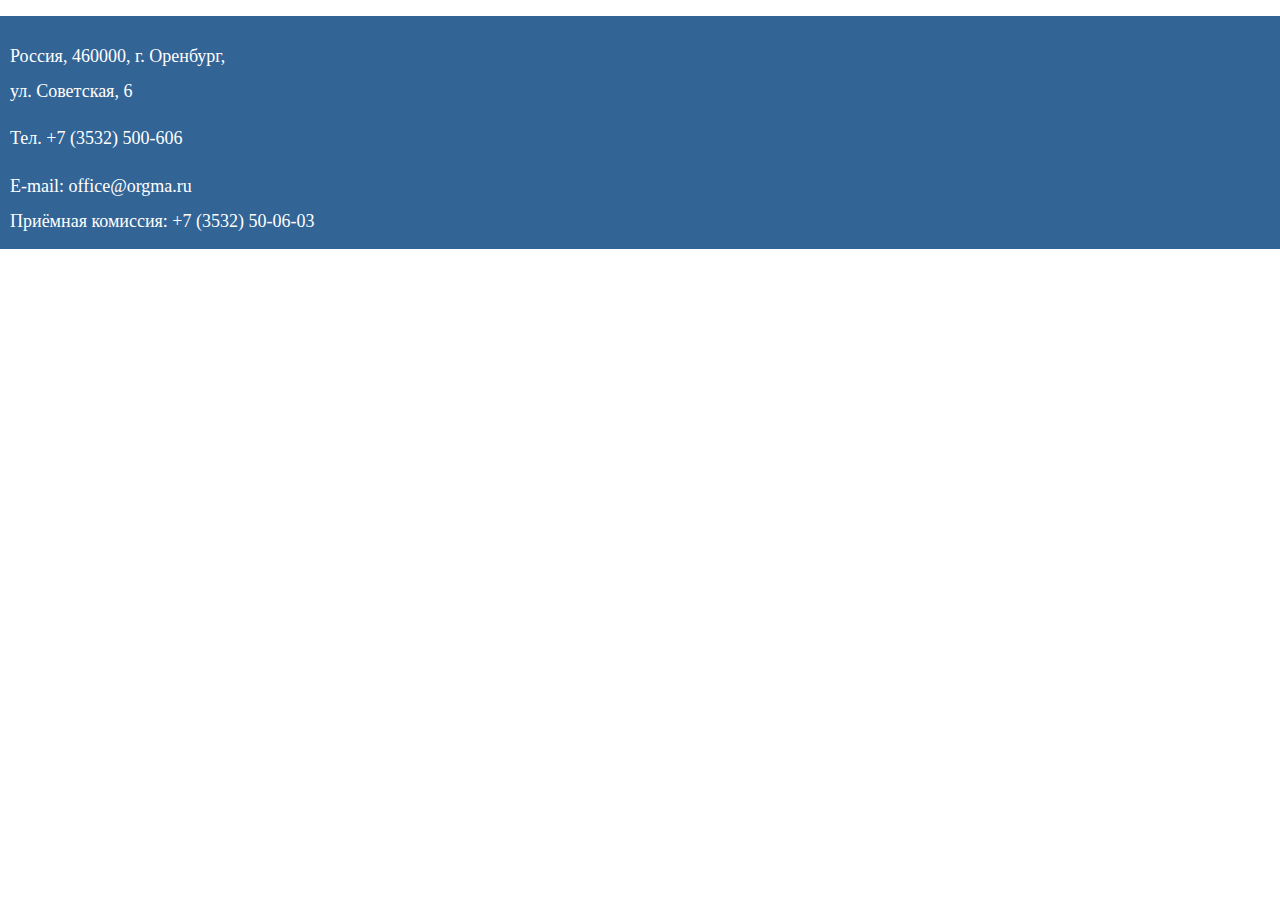
<file: identificator.html>
<!doctype html>
<html>
<head>
	<meta charset="utf-8">
	<title>medsait</title>
	<link rel="stylesheet" href="ident.css">
</head>
<body>
	<header></header>



	<footer>
		<div>
			<div class="data">Россия, 460000,  г. Оренбург,</div>
			<div class="datapr"> ул. Советская, 6</div>
			<div class="data">Тел. +7 (3532) 500-606</div>
			<div class="data">E-mail: office@orgma.ru</div>
		</div>
		<div id="reception">Приёмная комиссия: +7 (3532) 50-06-03</div>
	</footer>
</body>
</html>
</file>
<file: ident.css>
footer {
	position: relative;
	margin: 0 0 0 -8px;
	top: 8px;
	width: 100%;
	background-color: #326496;
	border: solid 10px;
	border-color: #326496;

}

.textmain {
	font-family:"Oswald";
	font-size: 15px;
	line-height: 21px;
	margin: 0 0 50px 0;
	font-weight: Bold;
}

.alltext {
	margin: 0 0 0 7%;
}

#foot {
	margin-left: 7%;
	height: max-content;
}

.data {
	margin: 1% 0 0 0%;
	font-family: "Cuprum";
	font-size: 18px;
	color: #FFFFFF;
	line-height: 35px;

}

.head {
}

.panelpar {
	width: max-content;
}

.palka {
	width: 52px;
	height: 6.6px;
	background-color: #326496;
	border-radius: 5px;
}

.name {
	font-size: 60px;
	line-height: 60px;
	font-family: "Oswald";
	color: #326496;
}

#fthree {
	margin: 0 0 1% 0;
}

#menu {
	height: 40px;
	display: flex;
	flex-direction: column;
	justify-content: space-around;
}

#firstp {
}

.knmenu {
	border: none;
	background-color: white;
}

.pan {
	position: absolute;
	top: 60px;
	height: 300px;
	width: max-content;
	margin-left: auto;
	margin-right: 0;
	left: 100%;
	transform: translate(-160%, 0px);
	z-index: 2;
}

.dom {
	margin: 0 0 0 0;
	position: absolute;
	width: 100vw;
	height: calc(100vw/1.9);
	pointer-events: none;
}

.doms {
	margin: 0 0 0 0;
	position: absolute;
	width: 100vw;
	height: calc(100vw/2.25);
	pointer-events: none;
}

.domdiv {
	margin: 0 0 0 -8%;
	width: 100vw;
	height: calc(100vw/1.9); 
	display: flex;
	justify-content: center;
	align-items: center;
}

.domdivs {
	margin: 0 0 0 -8%;
	width: 100vw;
	height: calc(100vw/2.25); 
	display: flex;
	justify-content: center;
	align-items: center;
}

.panel {
	height: 400px;
	width: max-content;
	display: flex;
	flex-direction: column;
	justify-content: space-around;
	align-items: center;
}

.logodiv {
	margin-top: 9%;
	margin-left: 7%;
	display: inline-block;
}

#logo {
	pointer-events: none;
}

#docs {
	pointer-events: none;
}

#lupa {
	pointer-events: none;
}

#fad {
 	display: inline;
}

#sad {
	display: inline;
}

.datapr {
	width: max-content;
	font-family: "Cuprum";
	font-size: 18px;
	color: #FFFFFF;
	line-height: 35px;
}

#datap {
	width: max-content;
	font-family: "Cuprum";
	font-size: 18px;
	color: #FFFFFF;
	line-height: 35px;
	display: inline;
}

.recept {
	margin-top: 7%;
}

.adres {
}

#pust {
	height: 50px;
	width: 100%;
}

#reception {
	width: max-content;
	font-family: "Cuprum";
	font-size: 18px;
	color: #FFFFFF;
	line-height: 35px;
	display: inline;
}

.contacts {
	margin-top: 8%;
}

.cont {
	width: max-content;
	font-family: "Cuprum";
	font-size: 18px;
	color: #FFFFFF;
	line-height: 35px;
}

.podcont {
	margin: 3.2% 0 0 0;
}

.textcont {
	font-family: "Cuprum";
	font-size: 22px;
	color: #96bee1;
	line-height: 35px;
}

#yt {
	top: -10px;
}

.photo {
	margin-right: 3%;
	display: inline-block;
	position: relative;
}

.vsephoto {
	margin: 6% 0 6% -3%;
}

.konec {
	font-family: "Cuprum";
	font-size: 14px;
	color: #96bee1;
	display: inline;
}

.spravka {
	display: inline;

}

#snews {
	color: #FFFFFF;
}

.tehpod {
	font-family: "Cuprum";
	font-size: 14px;
	color: #96bee1;
	display: inline;
}

.bltehpod {
	margin: 5% 0 5% 0;
}
</file>
